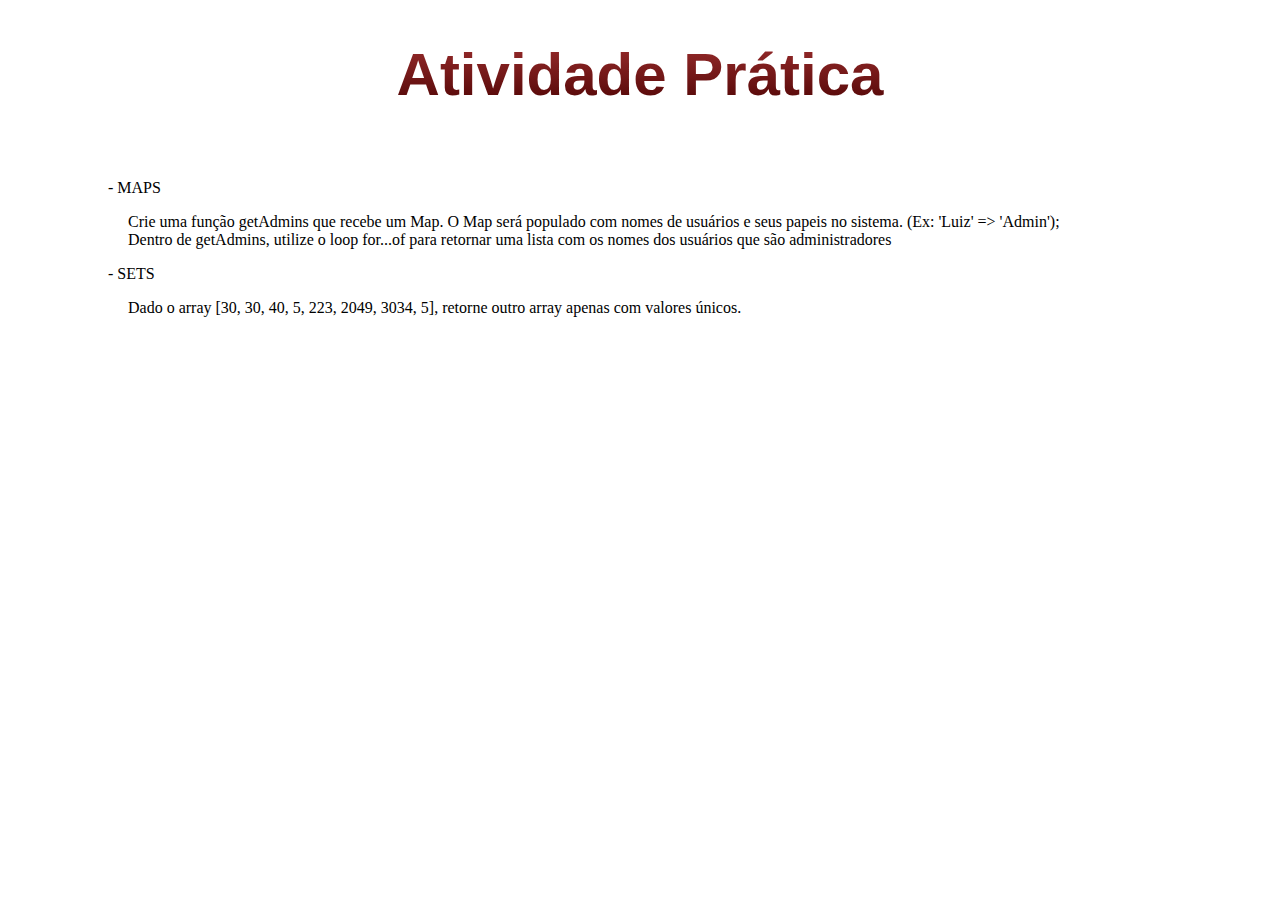
<file: Colecoes/index.html>
<!DOCTYPE html>
<html lang="pt-br">
<head>
    <meta charset="UTF-8">
    <meta http-equiv="X-UA-Compatible" content="IE=edge">
    <meta name="viewport" content="width=device-width, initial-scale=1.0">
    <link rel="stylesheet" href="assets/css/style.css">
    <script src="assets/js/maps.js"></script>
    <script src="assets/js/sets.js"></script>
    <title>Coleções</title>
</head>
<body>
    <h1 class="título">Atividade Prática</h1>
    <dl class="list">
        <dd>- MAPS</dd>
        <p>
            Crie uma função getAdmins que recebe um Map. O Map será populado com nomes de usuários e seus papeis no sistema. (Ex: 'Luiz' => 'Admin');
            Dentro de getAdmins, utilize o loop for...of para retornar uma lista com os nomes dos usuários que são administradores
        </p>
        <dd>- SETS</dd>
        <p>
            Dado o array [30, 30, 40, 5, 223, 2049, 3034, 5], retorne outro array apenas com valores únicos.
        </p>
    </dl>
</body>
</html>
</file>
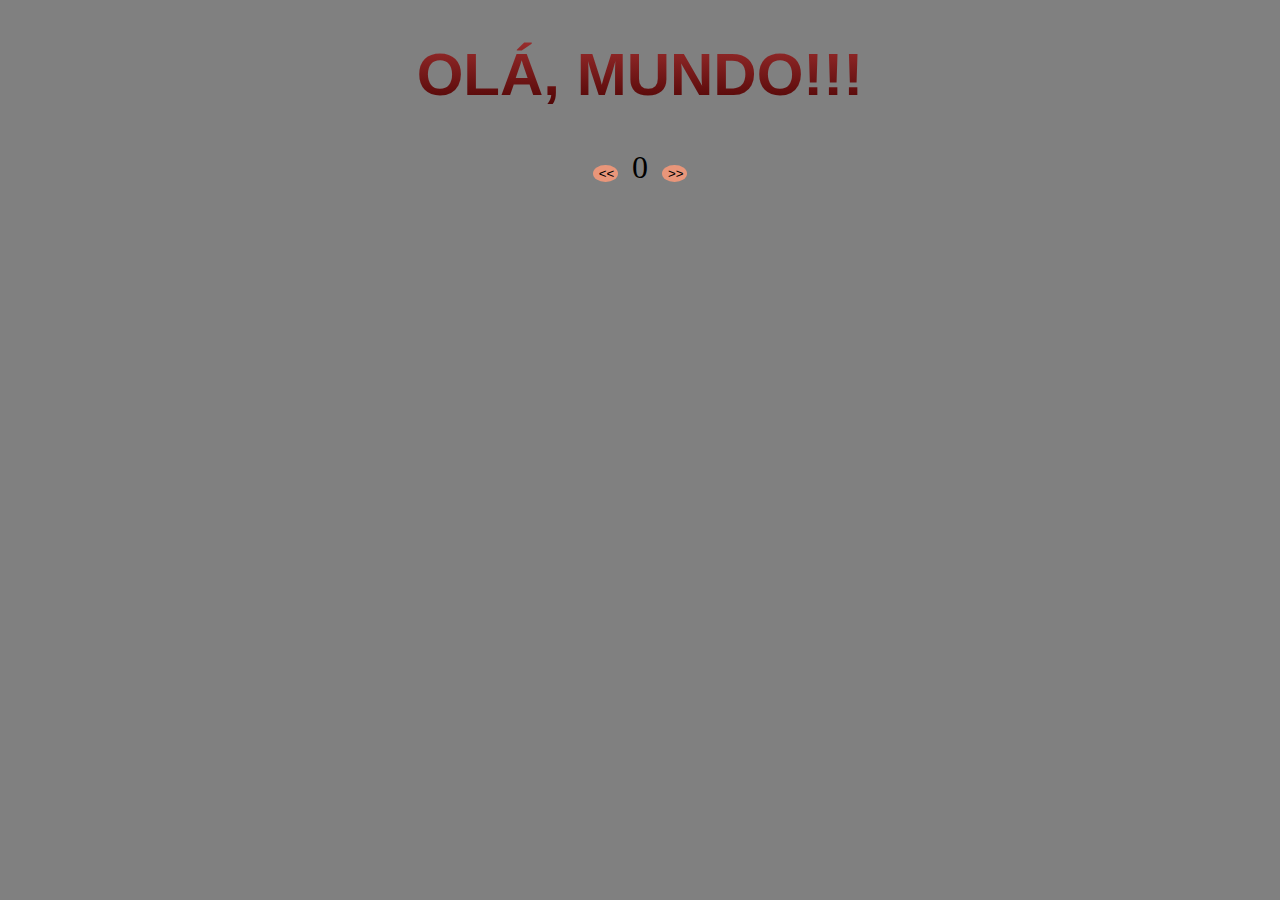
<file: Introducao-ao-JS/index.html>
<!DOCTYPE html>
<html lang="pt-br">
<head>
    <meta charset="UTF-8">
    <meta http-equiv="X-UA-Compatible" content="IE=edge">
    <meta name="viewport" content="width=device-width, initial-scale=1.0">
    <link rel="stylesheet" href="assets/css/styles.css">
    <script src="assets/js/scripts.js"></script>
    <title>Introdução ao JS</title>
</head>
<body>
    <h1 class="título">Olá, Mundo!!!</h1>
    <div id="counter">
        <button id="subtrai" onclick="decrementa()""><<</button>
        <span id="currentNumber">0</span>
        <button id="adiciona" onclick="incrementa()">>></button>
    </div>
</body>
<footer>

</footer>
</html>
</file>
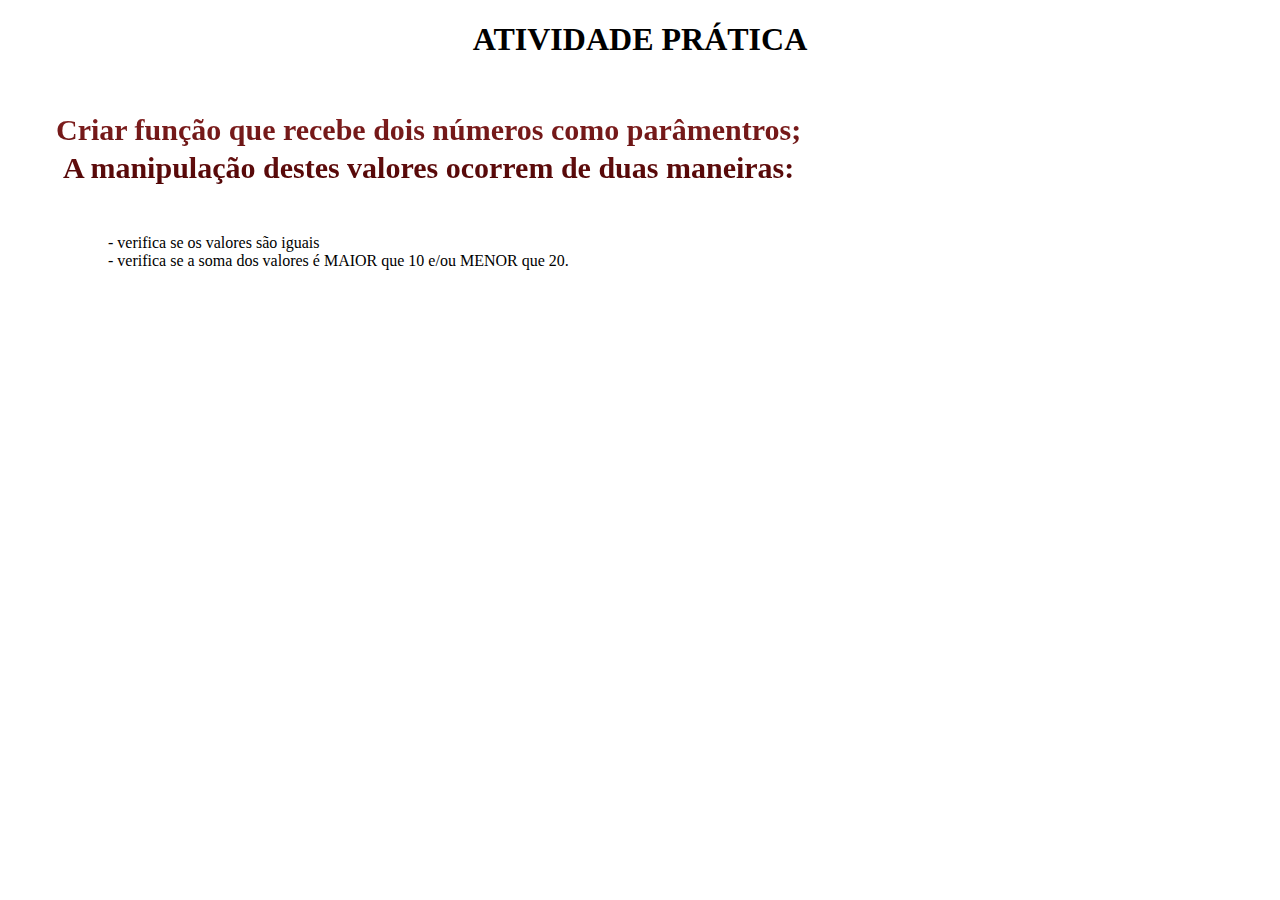
<file: Sintaxe e Operadores/index.html>
<!DOCTYPE html>
<html lang="en">
<head>
    <meta charset="UTF-8">
    <meta http-equiv="X-UA-Compatible" content="IE=edge">
    <meta name="viewport" content="width=device-width, initial-scale=1.0">
    <link rel="stylesheet" href="assets/css/style.css">
    <script src="assets/js/scripts.js"></script>
    <title>Sintaxe e Operadores</title>
</head>
<body>
    <h1 class="título">Atividade Prática</h1>
    <table class="corpo">
        <tr>
            <th>Criar função que recebe dois números como parâmentros;</th>
        </tr>
        <tr>
            <th>A manipulação destes valores ocorrem de duas maneiras:
        </tr>
        </table>
        <dl class="list">
            <dd>- verifica se os valores são iguais</dd>
            <dd>- verifica se a soma dos valores é MAIOR que 10 e/ou MENOR que 20.</dd>
        </dl>
</body>
</html>
</file>
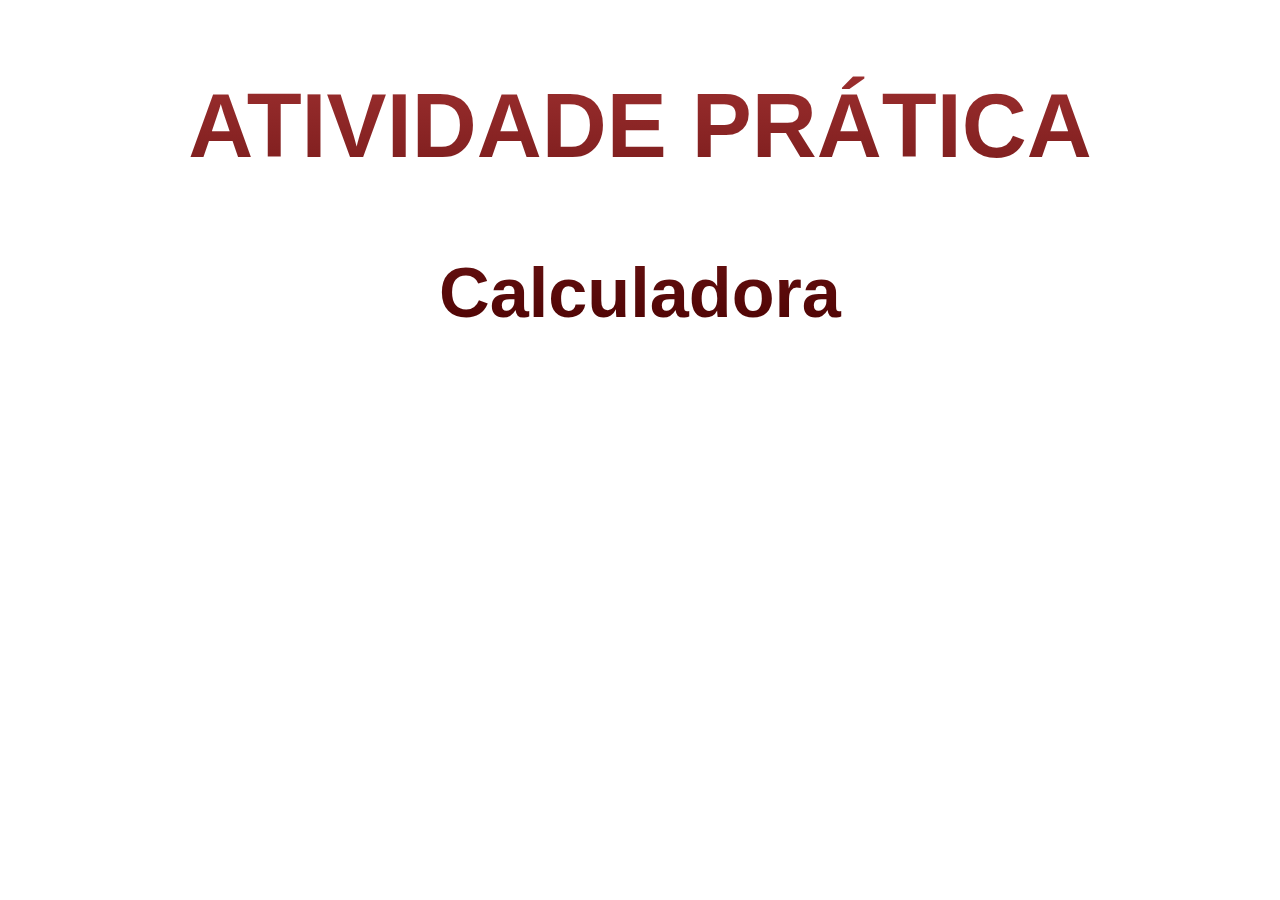
<file: Sintaxe-Basica-JS/index.html>
<!DOCTYPE html>
<html lang="pt-br">
<head>
    <meta charset="UTF-8">
    <meta http-equiv="X-UA-Compatible" content="IE=edge">
    <meta name="viewport" content="width=device-width, initial-scale=1.0">
    <script src="assets/js/scripts.js"></script>
    <link rel="stylesheet" href="assets/css/style.css">
    <title>Calculadora</title>
</head>
<body>
    <div class="título">
        <h2>ATIVIDADE PRÁTICA</h2>
        <h3 class="sub-título">Calculadora</h3>
    </div>
</body>
</html>
</file>
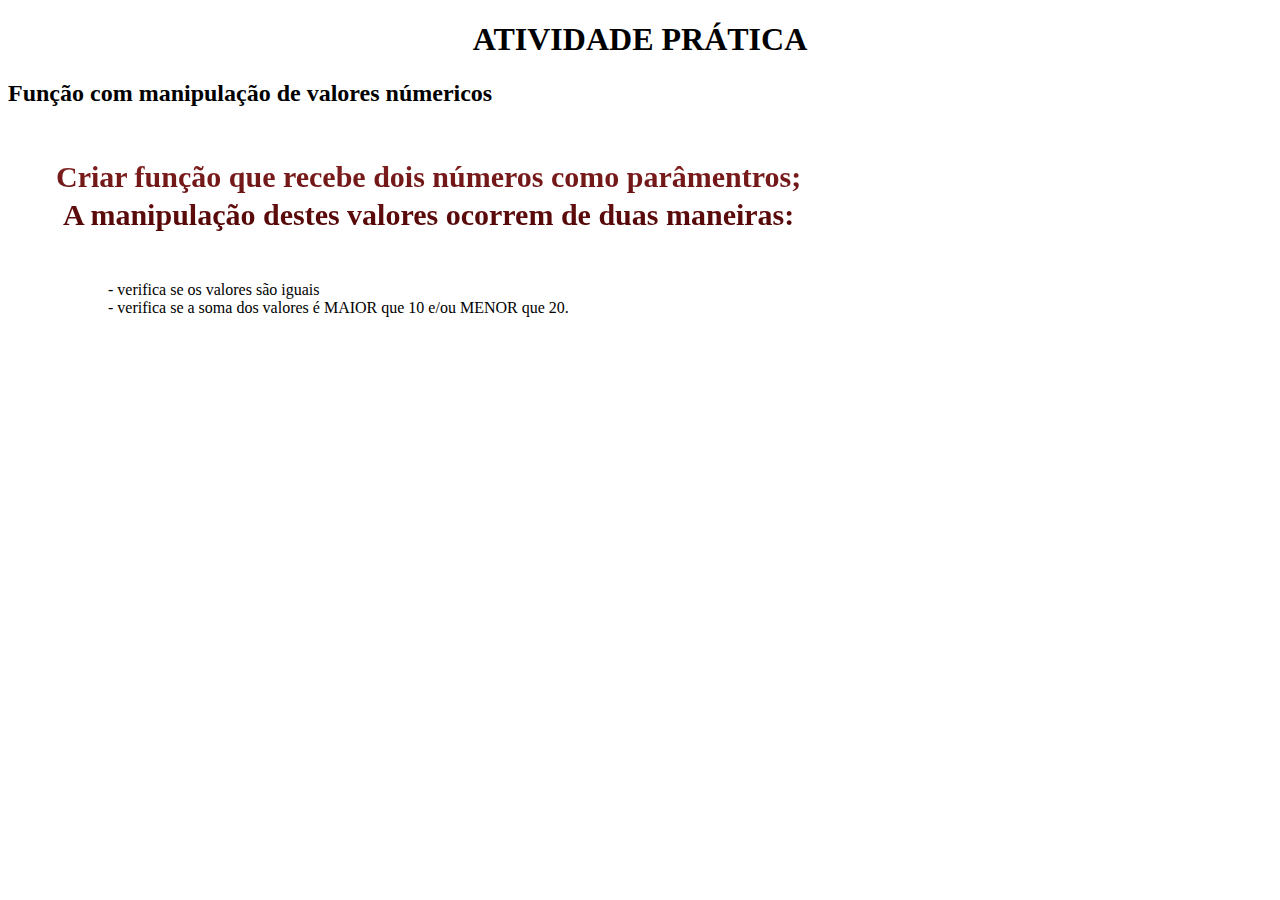
<file: Sintaxe-e-Operadores/index.html>
<!DOCTYPE html>
<html lang="pt-br">
<head>
    <meta charset="UTF-8">
    <meta http-equiv="X-UA-Compatible" content="IE=edge">
    <meta name="viewport" content="width=device-width, initial-scale=1.0">
    <link rel="stylesheet" href="assets/css/style.css">
    <script src="assets/js/scripts.js"></script>
    <title>Sintaxe e Operadores</title>
</head>
<body>
    <h1 class="título">Atividade Prática</h1>
    <h2>Função com manipulação de valores númericos</h2>
    <table class="corpo">
        <tr>
            <th>Criar função que recebe dois números como parâmentros;</th>
        </tr>
        <tr>
            <th>A manipulação destes valores ocorrem de duas maneiras:
        </tr>
        </table>
        <dl class="list">
            <dd>- verifica se os valores são iguais</dd>
            <dd>- verifica se a soma dos valores é MAIOR que 10 e/ou MENOR que 20.</dd>
        </dl>
</body>
</html>
</file>
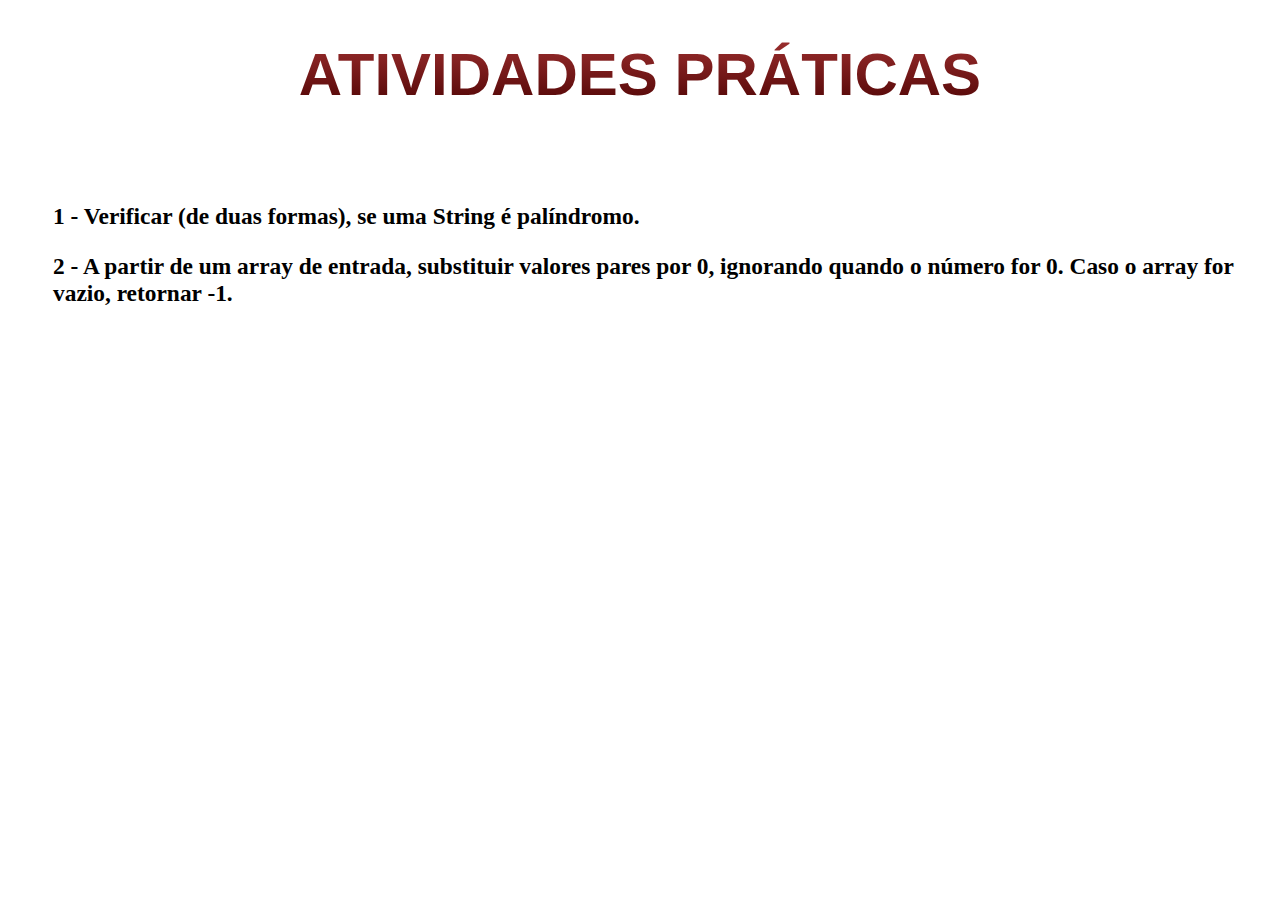
<file: Variáveis e Tipos/index.html>
<!DOCTYPE html>
<html lang="pt-br">
<head>
    <meta charset="UTF-8">
    <meta http-equiv="X-UA-Compatible" content="IE=edge">
    <meta name="viewport" content="width=device-width, initial-scale=1.0">
    <!-- <script src="assets/js/atividade1.js"></script> -->
    <script src="assets/js/atividade2.js"></script>
    <link rel="stylesheet" href="assets/css/style.css">
    <title>Variáveis e Tipos</title>
</head>
<body class="corpo">
    <h1 class="título">ATIVIDADES PRÁTICAS</h1>
    <div class="atividades">
        <h3>1 - Verificar (de duas formas), se uma String é palíndromo.</h3>
        <h3>2 - A partir de um array de entrada, substituir valores pares por 0, ignorando quando o número for 0. Caso o array for vazio, retornar -1.</h3>
    </div>
</body>
</html>
</file>
<file: Colecoes/assets/css/style.css>
.título {
    text-align: center;
    font-family: Impact, Haettenschweiler, 'Arial Narrow Bold', sans-serif;
    font-size: 60px;
    font-weight: bold;
    background: -webkit-linear-gradient(rgb(155, 46, 46), rgb(77, 3, 3));
    -webkit-background-clip: text;
    -webkit-text-fill-color: transparent;
}

.list {
    padding-left: 60px;
    padding-top: 30px;
}

p {
    padding-left: 60px;
    padding-right: 180px;
}
</file>
<file: Introducao-ao-JS/assets/css/styles.css>
body {
    background-color: gray;
    color: #000;
    text-align: center;
    font-size: 100%;
}

.título {
    text-align: center;
    font-family: Impact, Haettenschweiler, 'Arial Narrow Bold', sans-serif;
    font-size: 60px;
    text-transform: uppercase;
    font-weight: bold;
    background: -webkit-linear-gradient(rgb(155, 46, 46), rgb(77, 3, 3));
    -webkit-background-clip: text;
    -webkit-text-fill-color: transparent;
}

button {
    height: 2%;
    width: 2%;
    border-radius: 50%;
    border:rgb(202, 24, 134);
    background-color: darksalmon;
    font-family: Impact, Haettenschweiler, 'Arial Narrow Bold', sans-serif;
    flex-direction: column;
    cursor: pointer;
}

#currentNumber {
    color: black;
    margin: 10px;
    font-size: 200%;
    font-style: bold;
}
</file>
<file: Sintaxe e Operadores/assets/css/style.css>
.título {
    text-align: center;
    font-weight: bold;
    font-family: Georgia, 'Times New Roman', Times, serif;
    text-transform: uppercase;
}

.corpo {
    padding-left: 45px;
    padding-top: 30px;
    font-size: 30px;
    background: -webkit-linear-gradient(rgb(155, 46, 46), rgb(77, 3, 3));
    -webkit-background-clip: text;
    -webkit-text-fill-color: transparent;
}

.list {
    padding-left: 60px;
    padding-top: 30px;
}
</file>
<file: Sintaxe-Basica-JS/assets/css/style.css>
.título {
    text-align: center;
    font-family: Impact, Haettenschweiler, 'Arial Narrow Bold', sans-serif;
    font-size: 60px;
    font-weight: bold;
    background: -webkit-linear-gradient(rgb(155, 46, 46), rgb(77, 3, 3));
    -webkit-background-clip: text;
    -webkit-text-fill-color: transparent;
}

.sub-título {
    color: rgb(77, 77, 95);
}
</file>
<file: Sintaxe-e-Operadores/assets/css/style.css>
.título {
    text-align: center;
    font-weight: bold;
    font-family: Georgia, 'Times New Roman', Times, serif;
    text-transform: uppercase;
}

.corpo {
    padding-left: 45px;
    padding-top: 30px;
    font-size: 30px;
    background: -webkit-linear-gradient(rgb(155, 46, 46), rgb(77, 3, 3));
    -webkit-background-clip: text;
    -webkit-text-fill-color: transparent;
}

.list {
    padding-left: 60px;
    padding-top: 30px;
}
</file>
<file: Variáveis e Tipos/assets/css/style.css>
.título {
    text-align: center;
    font-family: Impact, Haettenschweiler, 'Arial Narrow Bold', sans-serif;
    font-size: 60px;
    font-weight: bold;
    background: -webkit-linear-gradient(rgb(155, 46, 46), rgb(77, 3, 3));
    -webkit-background-clip: text;
    -webkit-text-fill-color: transparent;
}

.atividades {
    padding-left: 45px;
    padding-top: 30px;
    font-size: 20px;
}
</file>
